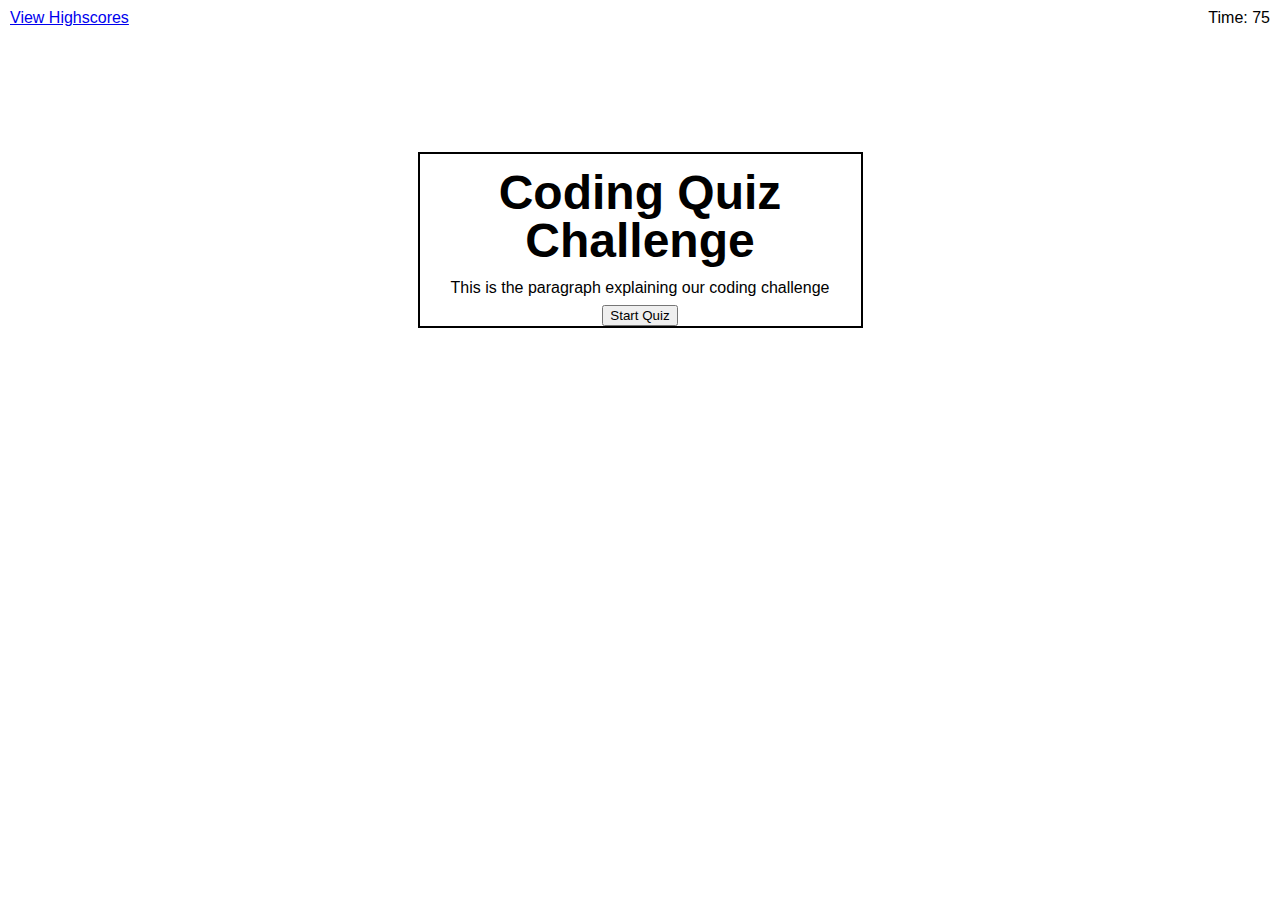
<file: index.html>
<!DOCTYPE html>
<html lang="en">
<head>
    <meta charset="UTF-8">
    <meta http-equiv="X-UA-Compatible" content="IE=edge">
    <meta name="viewport" content="width=device-width, initial-scale=1.0">
    <link rel="stylesheet" href="./Assets/css/reset.css">
    <link href="https://cdn.jsdelivr.net/npm/bootstrap@5.3.0-alpha1/dist/css/bootstrap.min.css" rel="stylesheet" integrity="sha384-GLhlTQ8iRABdZLl6O3oVMWSktQOp6b7In1Zl3/Jr59b6EGGoI1aFkw7cmDA6j6gD" crossorigin="anonymous">
    <link rel="stylesheet" href="./Assets/css/style.css">
    <title>Start Page</title>
</head>
<body>
    <header>
        <ul>
            <li><a href="./highscores">View Highscores</a></li>
            <li id="count">Time: 75</li>
        </ul>
    </header>
    <div class="quizContent">
        <h1 id="mainHeader">Coding Quiz Challenge</h1>
        <p id="introParagraph">This is the paragraph explaining our coding challenge</p>
        <ol id="quizList">
            <li class="list-group-item"><a href="./quiz.html"><button type="button" class="btn btn-primary">Start Quiz</button></a></li>
        </ol>
    </div>
</body>
<script src="./Assets/js/script.js">
    
</script>
<script src="https://cdn.jsdelivr.net/npm/bootstrap@5.3.0-alpha1/dist/js/bootstrap.bundle.min.js" integrity="sha384-w76AqPfDkMBDXo30jS1Sgez6pr3x5MlQ1ZAGC+nuZB+EYdgRZgiwxhTBTkF7CXvN" crossorigin="anonymous"></script>
</html>
</file>
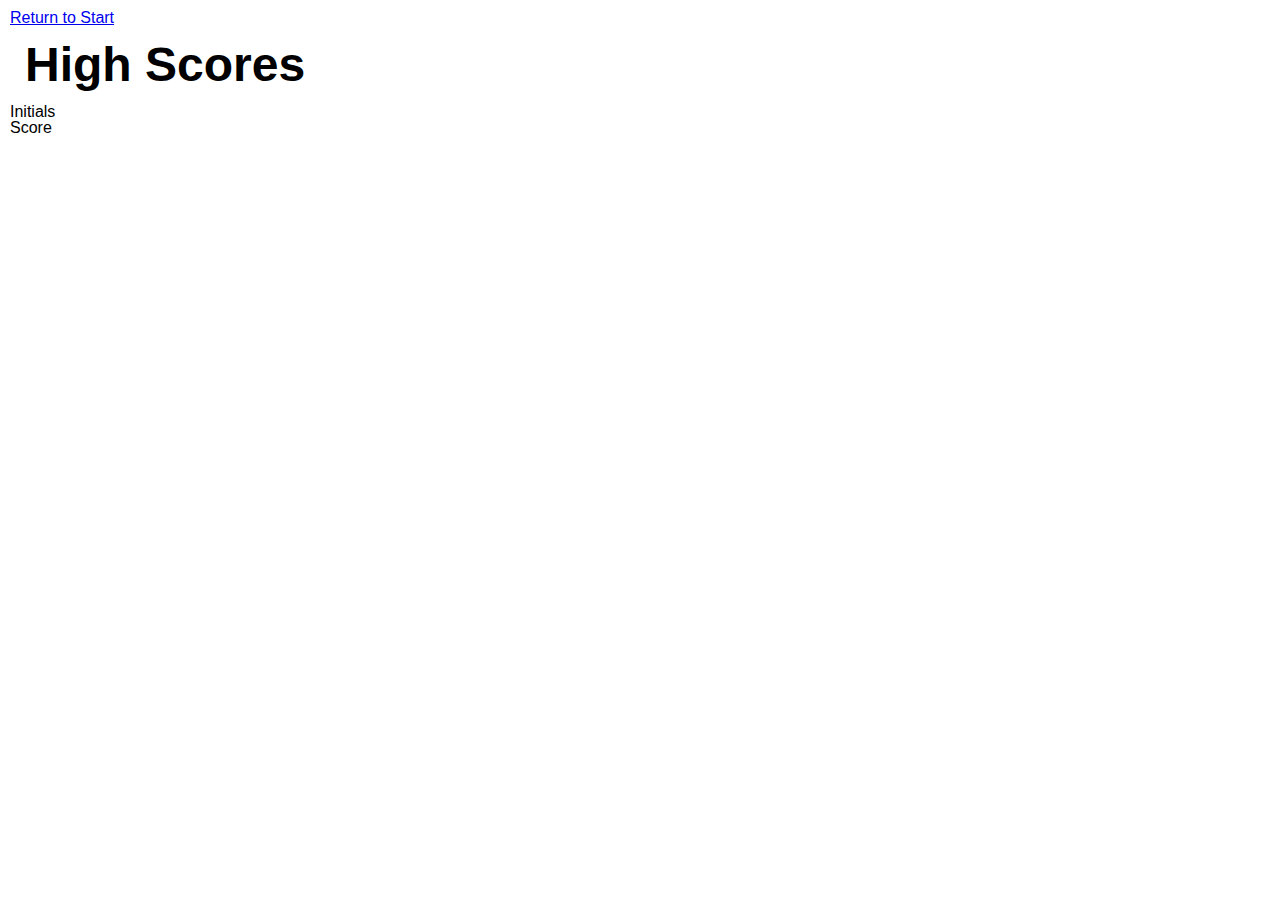
<file: highscores.html>
<!DOCTYPE html>
<html lang="en">
<head>
    <meta charset="UTF-8">
    <meta http-equiv="X-UA-Compatible" content="IE=edge">
    <meta name="viewport" content="width=device-width, initial-scale=1.0">
    <link rel="stylesheet" href="./Assets/css/reset.css">
    <link href="https://cdn.jsdelivr.net/npm/bootstrap@5.3.0-alpha1/dist/css/bootstrap.min.css" rel="stylesheet" integrity="sha384-GLhlTQ8iRABdZLl6O3oVMWSktQOp6b7In1Zl3/Jr59b6EGGoI1aFkw7cmDA6j6gD" crossorigin="anonymous">
    <link rel="stylesheet" href="./Assets/css/style.css">
    <title>High Scores</title>
</head>
<body>
    <header>
        <ul>
            <li><a href="./index.html">Return to Start</a></li>
        </ul>
    </header>
    <div class="container text-center align-items-center">
        <div class = "border border-5 border-dark bg-secondary text-white row justify-content-start">
            <div class="bg-primary col-12">
                <h1 id="mainHeader">High Scores</h1>
            </div>
            <div class="col-6">
                <h2>Initials</h2>
                <ul id="initials"></ul>
            </div>
            <div class="col-6">
                <h2>Score</h2>
                <ul id="scores"></ul>
            </div>
        </div>
    </div>
    

</body>
<script src="./Assets/js/highscores.js"></script>
<script src="https://cdn.jsdelivr.net/npm/bootstrap@5.3.0-alpha1/dist/js/bootstrap.bundle.min.js" integrity="sha384-w76AqPfDkMBDXo30jS1Sgez6pr3x5MlQ1ZAGC+nuZB+EYdgRZgiwxhTBTkF7CXvN" crossorigin="anonymous"></script>
</html>
</file>
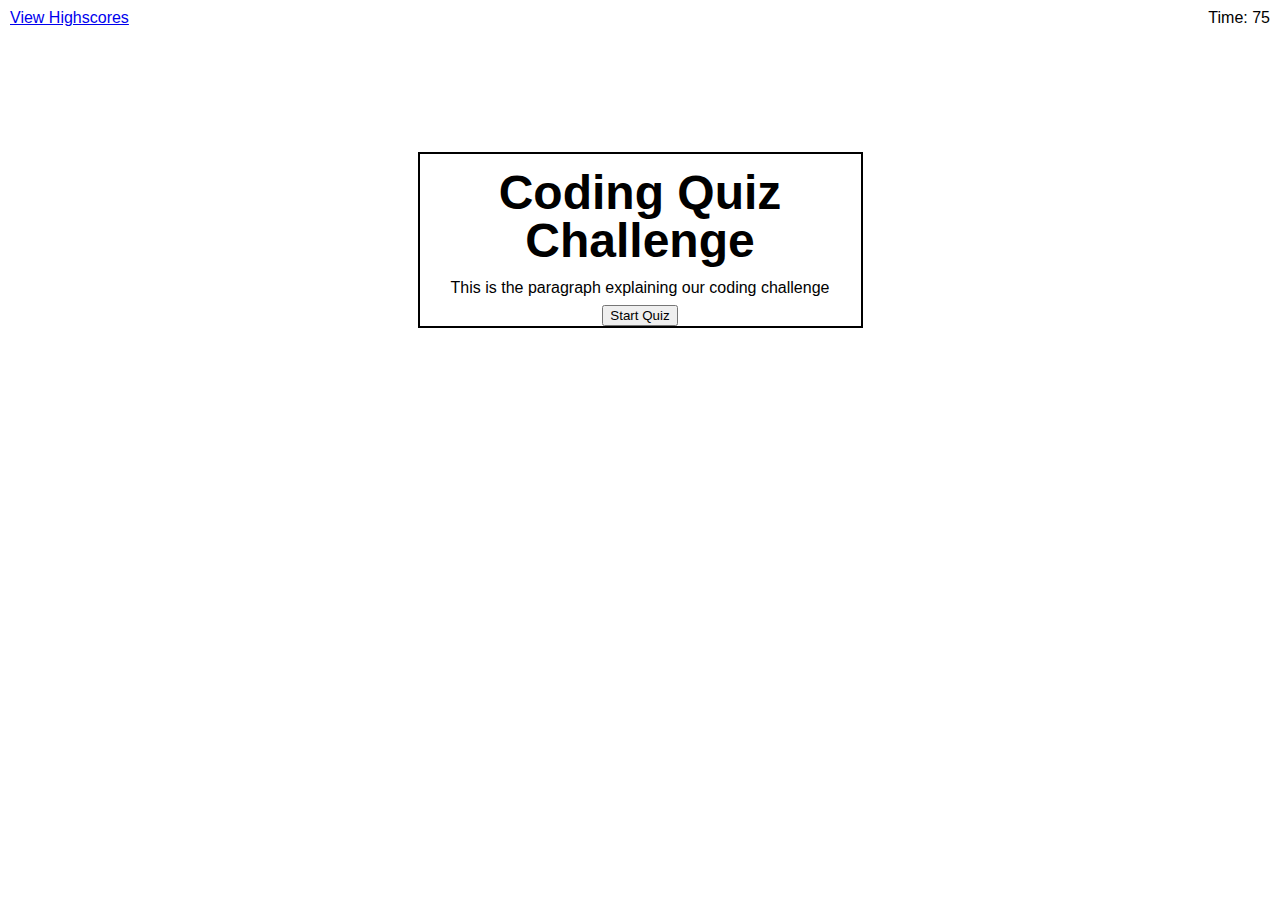
<file: index1.html>
<!DOCTYPE html>
<html lang="en">
<head>
    <meta charset="UTF-8">
    <meta http-equiv="X-UA-Compatible" content="IE=edge">
    <meta name="viewport" content="width=device-width, initial-scale=1.0">
    <link rel="stylesheet" href="./Assets/css/reset.css">
    <link href="https://cdn.jsdelivr.net/npm/bootstrap@5.3.0-alpha1/dist/css/bootstrap.min.css" rel="stylesheet" integrity="sha384-GLhlTQ8iRABdZLl6O3oVMWSktQOp6b7In1Zl3/Jr59b6EGGoI1aFkw7cmDA6j6gD" crossorigin="anonymous">
    <link rel="stylesheet" href="./Assets/css/style.css">
    <title>Document</title>
</head>
<body>
    <header>
        <ul>
            <li><a href="./index2.html">View Highscores</a></li>
            <li id="count">Time: 75</li>
        </ul>
    </header>
    <div class="quizContent">
        <h1 id="mainHeader">Coding Quiz Challenge</h1>
        <p id="introParagraph">This is the paragraph explaining our coding challenge</p>
        <ol id="quizList">
            <li class="list-group-item"><a href="./index3.html"><button type="button" class="btn btn-primary">Start Quiz</button></a></li>
        </ol>
    </div>
</body>
<script src="./Assets/js/script.js">
    
</script>
<script src="https://cdn.jsdelivr.net/npm/bootstrap@5.3.0-alpha1/dist/js/bootstrap.bundle.min.js" integrity="sha384-w76AqPfDkMBDXo30jS1Sgez6pr3x5MlQ1ZAGC+nuZB+EYdgRZgiwxhTBTkF7CXvN" crossorigin="anonymous"></script>
</html>
</file>
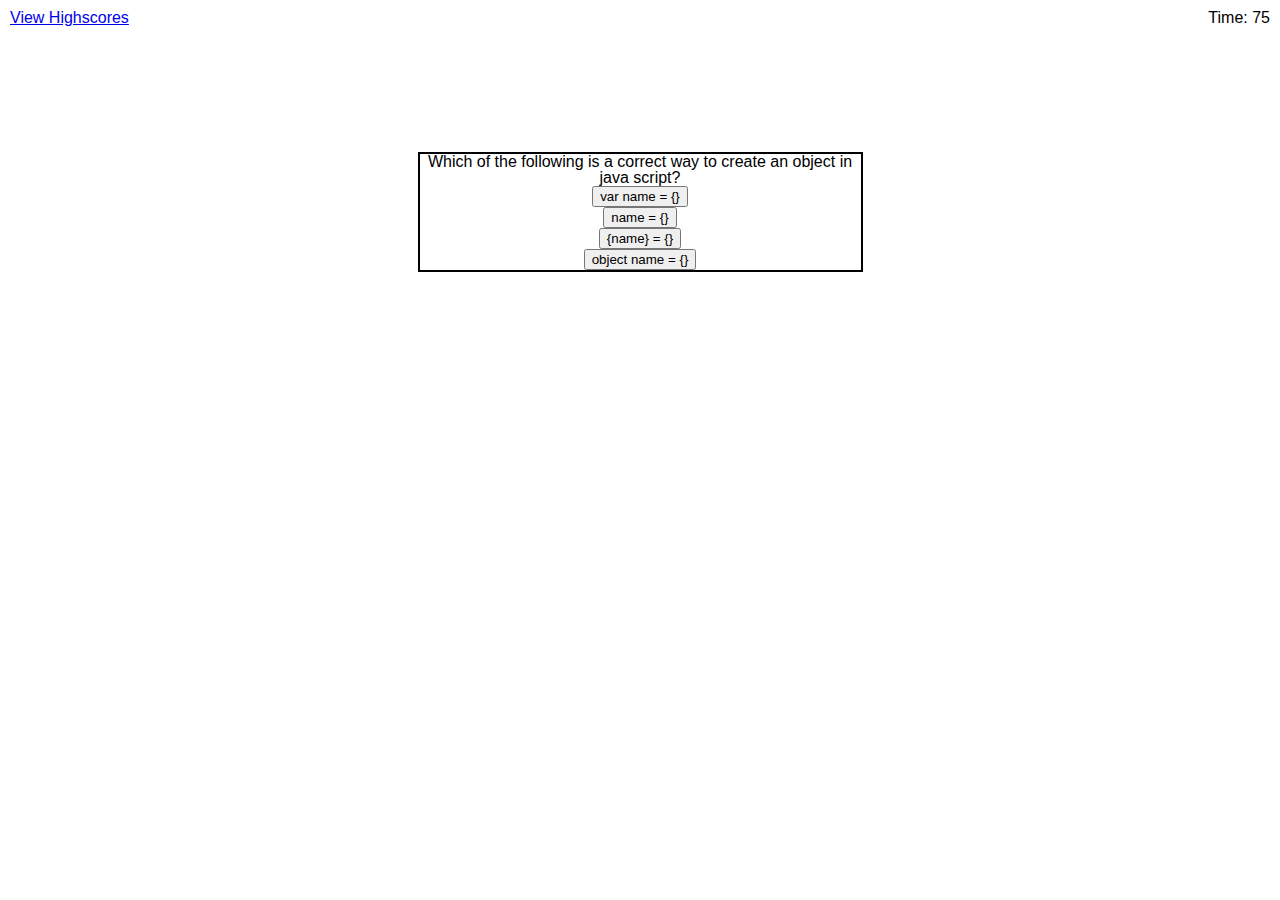
<file: index3.html>
<!DOCTYPE html>
<html lang="en">
<head>
    <meta charset="UTF-8">
    <meta http-equiv="X-UA-Compatible" content="IE=edge">
    <meta name="viewport" content="width=device-width, initial-scale=1.0">
    <link rel="stylesheet" href="./Assets/css/reset.css">
    <link href="https://cdn.jsdelivr.net/npm/bootstrap@5.3.0-alpha1/dist/css/bootstrap.min.css" rel="stylesheet" integrity="sha384-GLhlTQ8iRABdZLl6O3oVMWSktQOp6b7In1Zl3/Jr59b6EGGoI1aFkw7cmDA6j6gD" crossorigin="anonymous">
    <link rel="stylesheet" href="./Assets/css/style.css">
    <title>Document</title>
</head>
<body>
    <header>
        <ul>
            <li><a href="./index2.html">View Highscores</a></li>
            <li id="count">Time: 75</li>
        </ul>
    </header>
    <div class="quizContent">
        <h1 id="questions"></h1>
        <ol id="question1">
            <li class="list-group-item"><button type="button" class="btn btn-primary" id ="choice1" value="1"></button></li>
            <li class="list-group-item"><button type="button" class="btn btn-primary"id ="choice2" value="2"></button></li>
            <li class="list-group-item"><button type="button" class="btn btn-primary"id ="choice3" value="3"></button></li>
            <li class="list-group-item"><button type="button" class="btn btn-primary"id ="choice4" value="4"></button></li>
        </ol>
    </div>
</body>
<script src="./Assets/js/script.js">
    
</script>
<script src="https://cdn.jsdelivr.net/npm/bootstrap@5.3.0-alpha1/dist/js/bootstrap.bundle.min.js" integrity="sha384-w76AqPfDkMBDXo30jS1Sgez6pr3x5MlQ1ZAGC+nuZB+EYdgRZgiwxhTBTkF7CXvN" crossorigin="anonymous"></script>
</html>
</file>
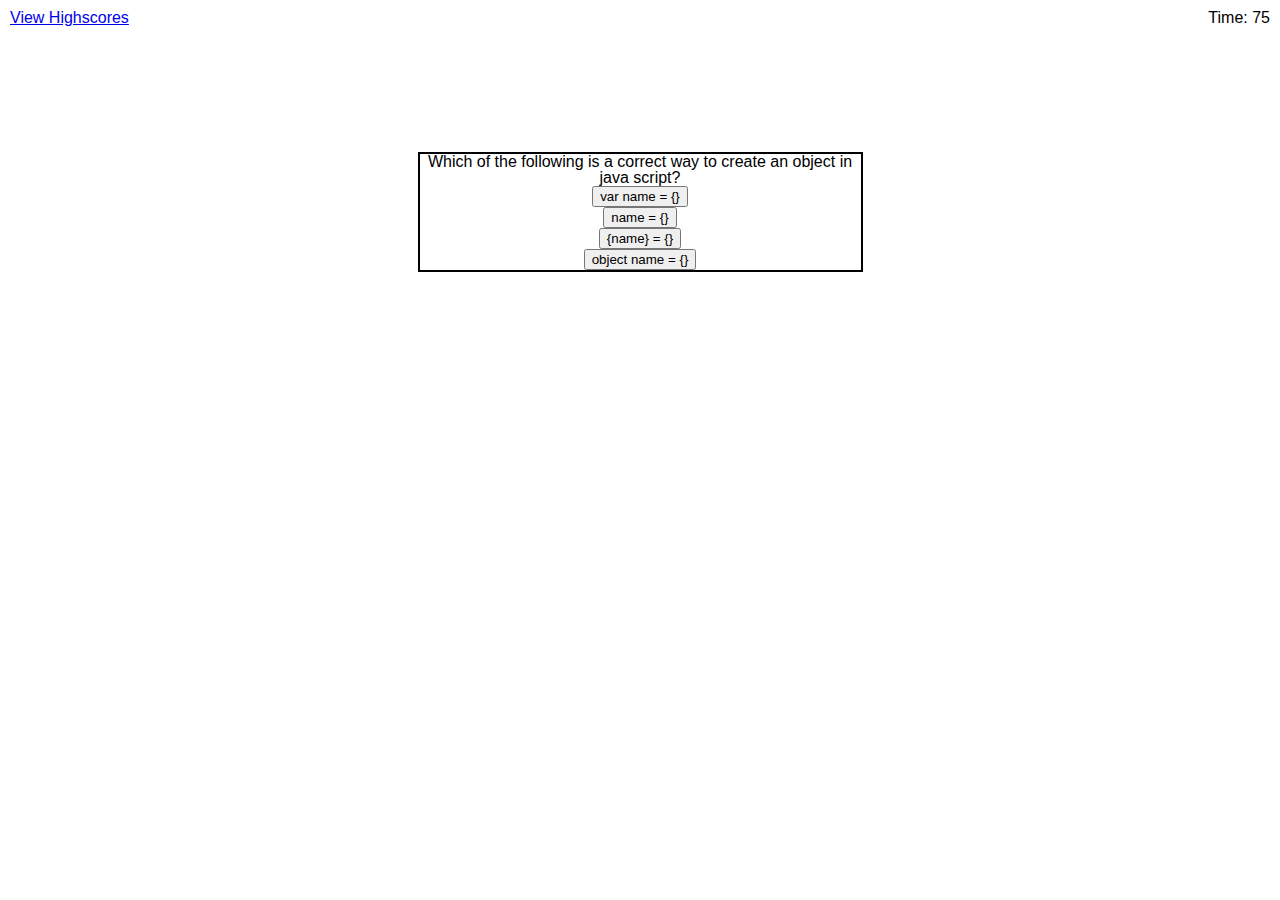
<file: quiz.html>
<!DOCTYPE html>
<html lang="en">
<head>
    <meta charset="UTF-8">
    <meta http-equiv="X-UA-Compatible" content="IE=edge">
    <meta name="viewport" content="width=device-width, initial-scale=1.0">
    <link rel="stylesheet" href="./Assets/css/reset.css">
    <link href="https://cdn.jsdelivr.net/npm/bootstrap@5.3.0-alpha1/dist/css/bootstrap.min.css" rel="stylesheet" integrity="sha384-GLhlTQ8iRABdZLl6O3oVMWSktQOp6b7In1Zl3/Jr59b6EGGoI1aFkw7cmDA6j6gD" crossorigin="anonymous">
    <link rel="stylesheet" href="./Assets/css/style.css">
    <title>Questions</title>
</head>
<body>
    <header>
        <ul>
            <li><a href="./highscores.html">View Highscores</a></li>
            <li id="count">Time: 75</li>
        </ul>
    </header>
    <div class="quizContent">
        <h1 id="questions"></h1>
        <ol id="question1">
            <li class="list-group-item"><button type="button" class="btn btn-primary" id ="choice1" value="1"></button></li>
            <li class="list-group-item"><button type="button" class="btn btn-primary"id ="choice2" value="2"></button></li>
            <li class="list-group-item"><button type="button" class="btn btn-primary"id ="choice3" value="3"></button></li>
            <li class="list-group-item"><button type="button" class="btn btn-primary"id ="choice4" value="4"></button></li>
        </ol>
    </div>
</body>
<script src="./Assets/js/script.js">
    
</script>
<script src="https://cdn.jsdelivr.net/npm/bootstrap@5.3.0-alpha1/dist/js/bootstrap.bundle.min.js" integrity="sha384-w76AqPfDkMBDXo30jS1Sgez6pr3x5MlQ1ZAGC+nuZB+EYdgRZgiwxhTBTkF7CXvN" crossorigin="anonymous"></script>
</html>
</file>
<file: Assets/css/style.css>
body {
    font-family: 'Lucida Sans', 'Lucida Sans Regular', 'Lucida Grande', 'Lucida Sans Unicode', Geneva, Verdana, sans-serif;

}

body {
    margin: 10px;
}

header ul {
    list-style: none;
    display: flex;
    justify-content: space-between;
}

.quizContent {
    margin-left: auto;
    margin-right: auto;
    margin-top: 10%;
    width: 35%;
    border-style: solid;
    border-width: 2px;
    text-align: center;
}

#mainHeader {
    padding: 15px;
    font-size: 300%;
    font-weight: bolder;
}

#introParagraph {
    padding-bottom: 2%;
}
  
/*ol li {
    counter-increment: olCounter;
}

ol li button::before {
    content: counter(olCounter) ". ";
}*/
</file>
